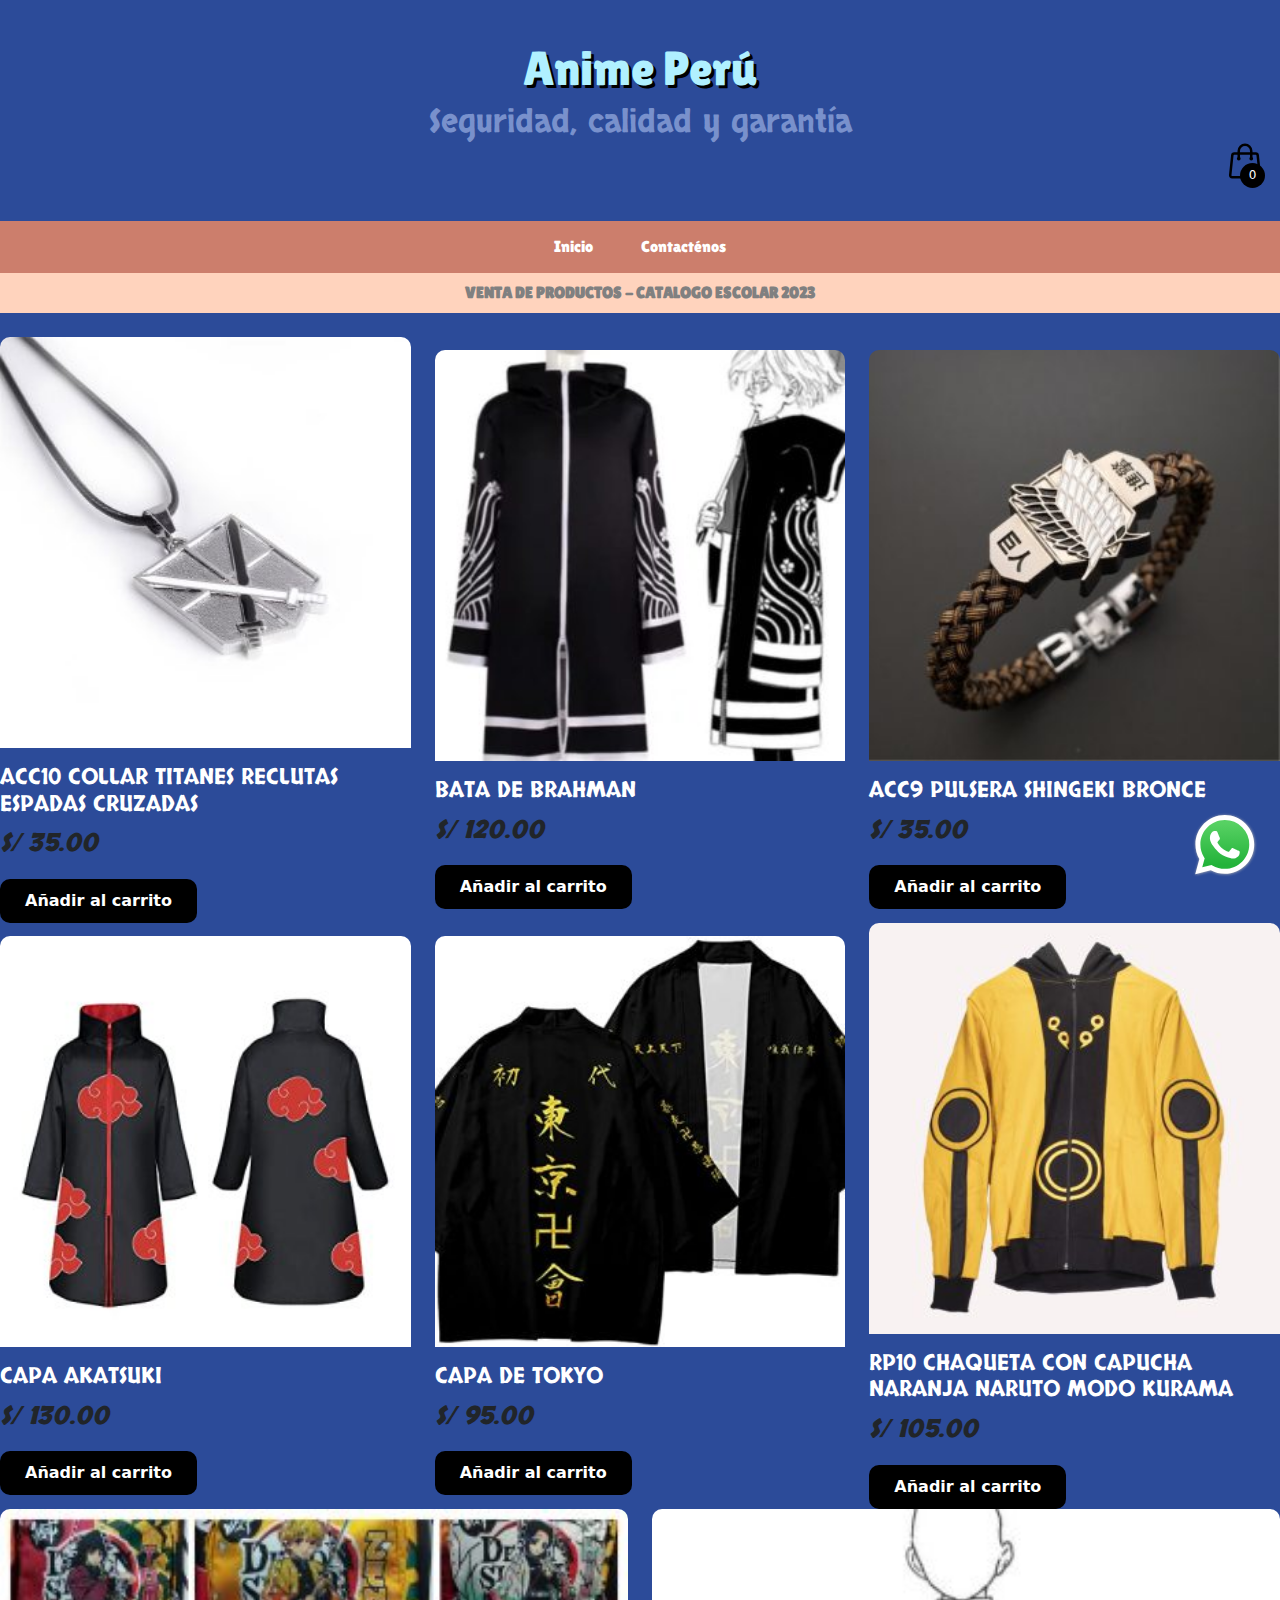
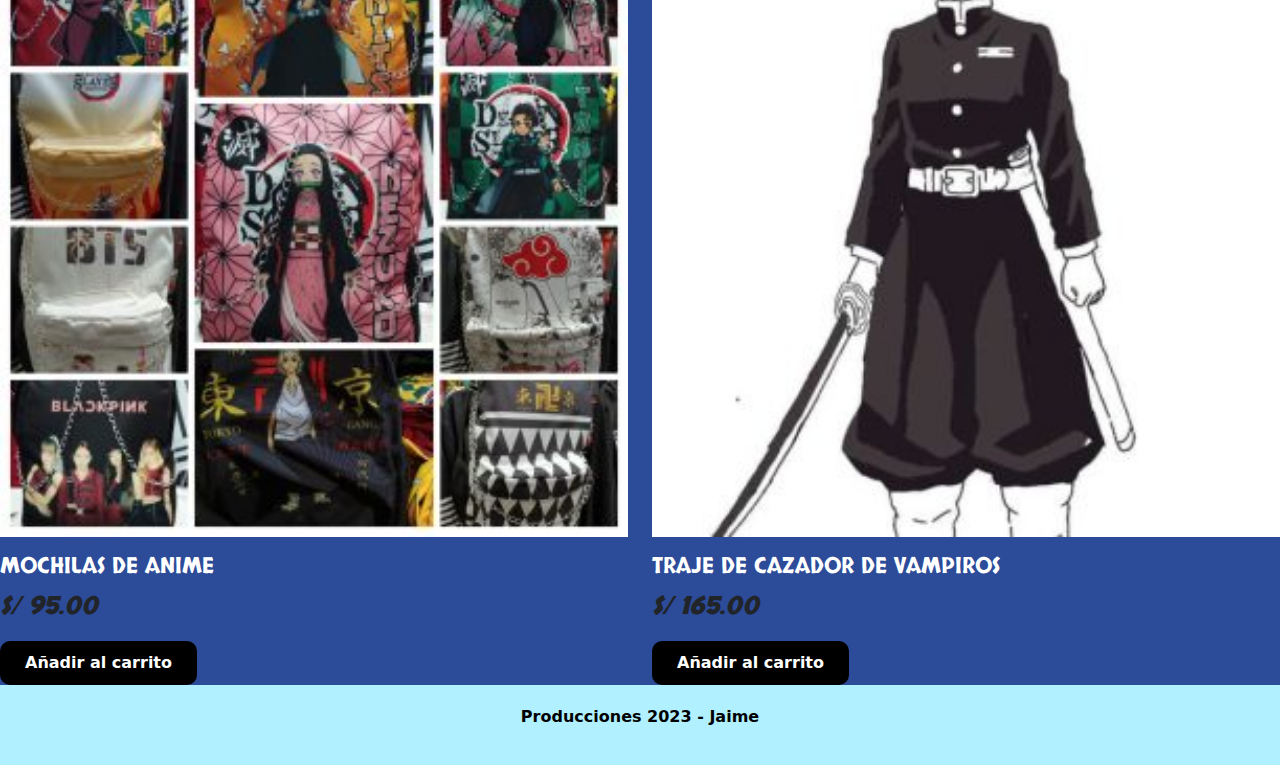
<file: TRABAJO_FINAL/index.html>
<!DOCTYPE html>
<html lang="en">
<head>
  <meta charset="UTF-8">
  <meta http-equiv="X-UA-Compatible" content="IE=edge">
  <meta name="viewport" content="width=device-width, initial-scale=1.0">
  <title>Principal</title>
  <link rel="stylesheet" href="css/bootstrap.css">
  <link rel="stylesheet" href="estilos/index.css">
</head>
<body>
    <script src="js/custom.js"></script>
    <!-- WhatsApp -->
	<a target="_blank" href="https://wa.me/51921480200?text=Hola, quiero comprar!">
		<img id="chatWhatsApp" src="productos/recursos/WhatsApp.svg" alt="Iniciar convsersación por WhatsApp">
	</a>
	<!-- Encabezado -->
	<header>
		<h1>Anime Perú</h1>
		<h2>Seguridad, calidad y garantía</h2>

        <div class="container-icon">
            <div container-cart-icon></div>
            <svg
                xmlns="http://www.w3.org/2000/svg"
                fill="none"
                viewBox="0 0 24 24"
                stroke-width="1.5"
                stroke="currentColor"
                class="icon-cart"
            >
                <path
                    stroke-linecap="round"
                    stroke-linejoin="round"
                    d="M15.75 10.5V6a3.75 3.75 0 10-7.5 0v4.5m11.356-1.993l1.263 12c.07.665-.45 1.243-1.119 1.243H4.25a1.125 1.125 0 01-1.12-1.243l1.264-12A1.125 1.125 0 015.513 7.5h12.974c.576 0 1.059.435 1.119 1.007zM8.625 10.5a.375.375 0 11-.75 0 .375.375 0 01.75 0zm7.5 0a.375.375 0 11-.75 0 .375.375 0 01.75 0z"
                />
            </svg>
            <div class="count-products">
                <span id="contador-productos">0</span>
            </div>
        </div>

            <div class="container-cart-products hidden-cart">
                <div class="row-product">
                    <div class="cart-product">
                        <div class="info-cart-product">
                            <span class="cantidad-producto-carrito">1</span>
                            <p class="titulo-producto-carrito">Zapatos Nike</p>
                            <span class="precio-producto-carrito">$80</span>
                        </div>
                        <svg
                            xmlns="http://www.w3.org/2000/svg"
                            fill="none"
                            viewBox="0 0 24 24"
                            stroke-width="1.5"
                            stroke="currentColor"
                            class="icon-close"
                        >
                            <path
                                stroke-linecap="round"
                                stroke-linejoin="round"
                                d="M6 18L18 6M6 6l12 12"
                            />
                        </svg>
                    </div>
                    <div class="cart-total">
                        <h3>Total:</h3>
                        <span class="total-pagar">S/ 0</span>
                    </div>
                </div>
            </div>
        </div>
	</header>
    <!-- Barra de navegación -->
    <nav> <!-- Navegación -->
        <ul id="navegar"> <!-- Elemento no ordenado -->
            <li><a href="#">Inicio</a></li> <!-- Item de lista -->
            <li><a href="contact.html">Contacténos</a></li> <!-- Item de lista -->
        </ul>
    </nav>
    <!-- Notificación -->
    <div id="barDeNoti">Venta de productos - Catalogo escolar 2023</div>
     <!-- Sección -->
     <br>
     <section class="contenedor-item row align-items-center">
        <!-- Articulo 1 -->
        <article class="producto col">
            <!-- Imagen del producto -->
            <figure>
                <img class="imagen" src="productos/producto1.jpg" alt="ACC10 COLLAR TITANES RECLUTAS ESPADAS CRUZADAS - Plateado">
            </figure>
            <!-- Acerca del producto -->
            <div class="informacion">
                <h2>ACC10 COLLAR TITANES RECLUTAS ESPADAS CRUZADAS</h2>
				<p class="precio"><em><strong>S/ 35.00</strong></em></p>
				<!-- boton para añadir al carrito -->
				<button>Añadir al carrito</button>
            </div>
        </article>
        <!-- Articulo 2 -->
        <article class="producto col">
            <!-- Imagen del producto -->
            <figure>
                <img class="imagen" src="productos/producto2.jpg" alt="BATA DE BRAHMAN - negro y brazos color cebra">
            </figure>
            <!-- Acerca del producto -->
            <div class="informacion">
                <h2>BATA DE BRAHMAN</h2>
				<p class="precio"><em><strong>S/ 120.00</strong></em></p>
				<!-- boton para añadir al carrito -->
				<button>Añadir al carrito</button>
            </div>
        </article>
        <!-- Articulo 3 -->
        <article class="producto col">
            <!-- Imagen del producto -->
            <figure>
                <img class="imagen" src="productos/producto3.jpg" alt="ACC9 - Pulsera shinkegi bronce">
            </figure>
            <!-- Acerca del producto -->
            <div class="informacion">
                <h2>ACC9 PULSERA SHINGEKI BRONCE</h2>
				<p class="precio"><em><strong>S/ 35.00</strong></em></p>
				<!-- boton para añadir al carrito -->
				<button>Añadir al carrito</button>
            </div>
        </article>
        <div class="w-100"></div>
        <!-- Articulo 4 -->
        <article class="producto col">
            <!-- Imagen del producto -->
            <figure>
                <img class="imagen" src="productos/producto4.jpg" alt="Capa Akatsuki - color negro nubes rojas">
            </figure>
            <!-- Acerca del producto -->
            <div class="informacion">
                <h2>CAPA AKATSUKI</h2>
				<p class="precio"><em><strong>S/ 130.00</strong></em></p>
				<!-- boton para añadir al carrito -->
				<button>Añadir al carrito</button>
            </div>
        </article>
        <!-- Articulo 5 -->
        <article class="producto col">
            <!-- Imagen del producto -->
            <figure>
                <img class="imagen" src="productos/producto5.jpg" alt="Capa de Tokio - color negro con kanjis amarillos">
            </figure>
            <!-- Acerca del producto -->
            <div class="informacion">
                <h2>CAPA DE TOKYO</h2>
				<p class="precio"><em><strong>S/ 95.00</strong></em></p>
				<!-- boton para añadir al carrito -->
				<button>Añadir al carrito</button>
            </div>
        </article>
        <!-- Articulo 6 -->
        <article class="producto col">
            <!-- Imagen del producto -->
            <figure>
                <img class="imagen" src="productos/producto6.jpeg" alt="RP10 Chaqueta con capucha naranja Naruto modo Kurama - amarillo y negro">
            </figure>
            <!-- Acerca del producto -->
            <div class="informacion">
                <h2>RP10 CHAQUETA CON CAPUCHA NARANJA NARUTO MODO KURAMA</h2>
				<p class="precio"><em><strong>S/ 105.00</strong></em></p>
				<!-- boton para añadir al carrito -->
				<button>Añadir al carrito</button>
            </div>
        </article>
        <div class="w-100"></div>
        <!-- Articulo 7 -->
        <article class="producto col">
            <!-- Imagen del producto -->
            <figure>
                <img class="imagen" src="productos/producto7.jpeg" alt="Mochilas de anime">
            </figure>
            <!-- Acerca del producto -->
            <div class="informacion">
                <h2>MOCHILAS DE ANIME</h2>
				<p class="precio"><em><strong>S/ 95.00</strong></em></p>
				<!-- boton para añadir al carrito -->
				<button>Añadir al carrito</button>
            </div>
        </article>
        <!-- Articulo 8 -->
        <article class="producto col">
            <!-- Imagen del producto -->
            <figure>
                <img class="imagen" src="productos/producto8.jpeg" alt="Traje de cazador de demonios - negro">
            </figure>
            <!-- Acerca del producto -->
            <div class="informacion">
                <h2>TRAJE DE CAZADOR DE VAMPIROS</h2>
				<p class="precio"><em><strong>S/ 165.00</strong></em></p>
				<!-- boton para añadir al carrito -->
				<button>Añadir al carrito</button>
            </div>
        </article>
    </section>
    <footer>
        <p><strong>Producciones 2023 - Jaime</strong></p>
    </footer>
</body>
</html>
</file>
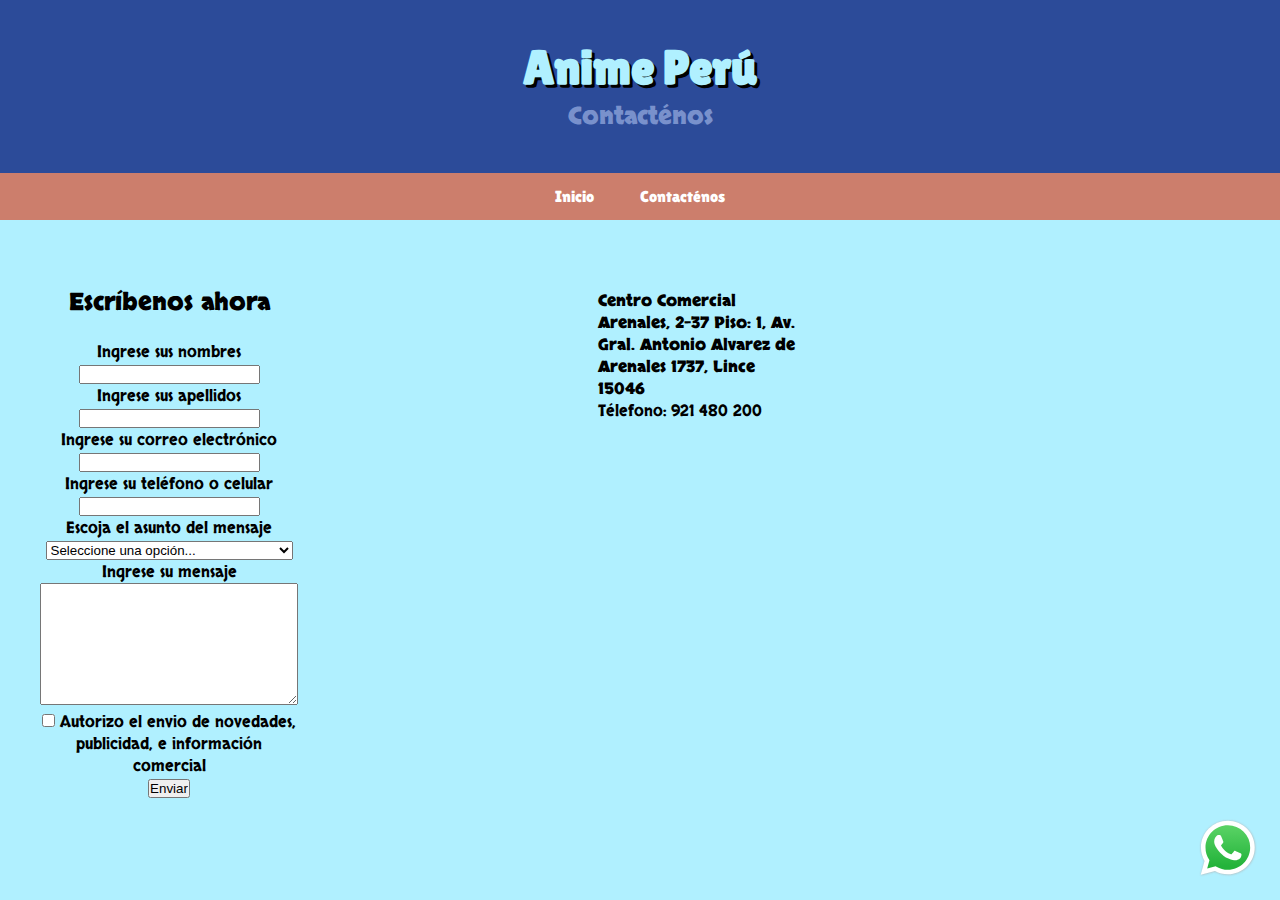
<file: TRABAJO_FINAL/contact.html>
<!DOCTYPE html>
<html lang="es">

<head>
    <meta charset="UTF-8">
    <meta http-equiv="X-UA-Compatible" content="IE=edge">
    <meta name="viewport" content="width=device-width, initial-scale=1.0">
    <title>Anime Perú - Contacto</title>
    <link rel="stylesheet" href="estilos/contact.css">
</head>

<body>
    <!-- WhatsApp -->
	<a target="_blank" href="https://wa.me/51921480200?text=Hola, quiero comprar!">
		<img id="chatWhatsApp" src="productos/recursos/WhatsApp.svg" alt="Iniciar convsersación por WhatsApp">
	</a>
	<!-- Encabezado -->
	<header>
		<h1>Anime Perú</h1>
		<h2>Contacténos</h2>
	</header>
     <!-- Barra de navegación -->
     <nav> <!-- Navigation -->
        <ul id="navegar">
            <li><a href="index.html">Inicio</a></li>
            <li><a href="#">Contacténos</a></li>
        </ul>
    </nav>
    <!-- Cuerpo principal -->
    <main>
        <!-- Formulario de contacto -->
        <section id="formContacto">
            <!-- Formulario -->
            <form action="contactoRegistro.html" method="post">
                <br><br><br>
                <h2>Escríbenos ahora</h3>
                    <br>
                <!-- Input / Entrada de valor -->
                <p>
                    <label for="txtNombre">Ingrese sus nombres</label>
                    <input type="text" name="txtNombre" id="txtNombre" maxlength=50 required>
                </p>
                <p>
                    <label for="txtApellido">Ingrese sus apellidos</label>
                    <input type="text" name="txtApellido" id="txtApellido" autocomplete="off" maxlength=54 required>
                </p>
                <p>
                    <label for="txtEmail">Ingrese su correo electrónico</label>
                    <input type="email" name="txtEmail" id="txtEmail" autocomplete="off" maxlength=128 required>
                </p>
                <p>
                    <label for="numPhone">Ingrese su teléfono o celular</label>
                    <input type="tel" name="numPhone" id="numPhone" maxlength="13" minlength="7">
                </p>
                <!-- Select / Selección de valor -->
                <p>
                    <label for="txtAsunto">Escoja el asunto del mensaje</label>
                    <select name="txtAsunto" id="txtAsunto" required>
                        <option value="">Seleccione una opción...</option>
                        <option value="consultaAviso">Avisarme de nuevos productos</option>
                        <option value="consultaDevolucion">Consulta para devolución de producto</option>
                        <option value="consultaGarantia">Consultar garantia</option>
                    </select>
                </p>
                <!-- TextArea / Cuerpo de texto -->

                <p>
                    <label for="bodyDetalle">Ingrese su mensaje</label>
                    <textarea name="bodyDetalle" id="bodyDetalle" cols="30" rows="8" required></textarea>
                </p>
                <!-- Input Checkbox -->
                <p>
                    <input type="checkbox" name="bolAutorizo" id="bolAutorizo" required>
                    <label for="bolAutorizo">Autorizo el envio de novedades, publicidad, e información comercial</label>
                </p>
                <!-- Input Submit / Botón de enviar -->
                <p>
                    <input type="submit" value="Enviar">
                </p>
            </form>

        </section>

        <!-- Datos de contacto -->
        <section id="ubicanos">
            <p><strong>Centro Comercial Arenales, 2-37</strong>
                <strong>Piso: 1, Av. Gral. Antonio Alvarez de Arenales 1737, Lince 15046</strong>
            </p>
            <p>Télefono: 921 480 200</p>
            <iframe src="https://www.google.com/maps/embed?pb=!1m18!1m12!1m3!1d15980303.103414144!2d-93.91059969999999!3d-12.081920099999994!2m3!1f0!2f0!3f0!3m2!1i1024!2i768!4f13.1!3m3!1m2!1s0x9105c8f4f1fb7fcd%3A0x6d36569b260055aa!2sAnime%20Import%20Per%C3%BA!5e0!3m2!1ses!2spe!4v1680423852761!5m2!1ses!2spe" width="600" height="450" style="border:0;" allowfullscreen="" loading="lazy" referrerpolicy="no-referrer-when-downgrade">
            </iframe>
        </section>
    </main>
</body>
</html>
</file>
<file: TRABAJO_FINAL/estilos/index.css>
/* Importación de fuentes (google fonts) */
@import url('https://fonts.googleapis.com/css2?family=Ubuntu:ital,wght@0,400;0,700;1,400;1,700&display=swap');
@import url('https://fonts.googleapis.com/css2?family=Lilita+One&display=swap');
@import url('https://fonts.googleapis.com/css2?family=Skranji:wght@400;700&display=swap');
/* Selector universal, selecciona todos los elementos en un documento */
*{
    margin: 0;
    padding: 0;
}
/* Encabezado */
header {
    padding: 40px 15px;
    background-size: cover;
}
/* h1 del encabezado */
header > h1 {
    font-family: "Lilita One", sans-serif;
    font-size: 3em;
    margin: 0px;
    text-align: center;
    color: #B0F0FF;
    text-shadow: black 3px 3px;
}
/* h2 del encabezado*/
header > h2 {
    text-align: center;
    margin: 5px 0px 0px;
    color:#7991CC;
    font-family: 'Skranji', cursive;
}
/* General */
body{
    background-color: #2C4B99;
}
/* Barra de notificación */
#barDeNoti{
    color: gray;
    font-size: 16px;
    font-weight: 700;
    background: #FFD3BD;
    text-align: center;
    padding: 8px;
    text-transform: uppercase;
    font-family: "Lilita One", sans-serif;
}
/* Barra de navegación */
#navegar{
    text-align: center;
    padding: 14px 10px 14px 0px;
    margin: 0;
    background-color: #CC7E6C;
}
#navegar > li{
    display: inline;
    position: relative;
    padding: 10px 16px;
    margin-left: 10px;
    border-radius: 20px;
    font-family: sans-serif;
    color: #fff;
}
#navegar >li:hover{
    background-color: #FFD3BD;
} 
#navegar >li > a {
    font-family: "Lilita One", sans-serif;
    color: #fff;
    text-decoration: none;
}
/* Se activa cuando el usuario se desplaza sobre un elemento con el cursor
(puntero del mouse). */
.producto:hover{
    box-shadow: 0px 10px 20px rgba(0, 0, 0, 0.20);
    transition: .7s;
}   
.producto > figure{
    overflow: hidden;
}
.producto:hover > img{
    transform: scale(1.2);
}
/* Imagen del producto */
.imagen{
    width: 100%;
    height: auto;
    object-fit: cover;
    border-radius: 10px 10px 0 0;
    transition: all .5s;
}
/* Datos del producto */
.informacion > h2{
    font-size: 1.4rem;
    color: white;
    font-family: 'Skranji', cursive;
}
/* Boton de agregar al carrito */
.informacion > button{
    padding: 10px 25px;
    font-weight: bold;
    border-radius: 10px;
    border: none;
    background: none;
    background-color: #000;
    color: #fff;
    cursor: pointer;
}
/* Precio del producto */
.precio{
    font-family: 'Skranji', cursive;
    font-size: 25px;
}
/* Chat de WhatsApp */
#chatWhatsApp{
    width: 70px;
    display: block;
    position: fixed;
    bottom: 20px;
    right: 20px;
}
/* Pie de página */
footer{
    background-color: #B0F0FF;
    color: #fff;
    padding: 20px;
    text-align: center;
}
footer > p{
    color:black;
}
</file>
<file: TRABAJO_FINAL/estilos/contact.css>
/* Importación de fuentes (google fonts) */
@import url('https://fonts.googleapis.com/css2?family=Ubuntu:ital,wght@0,400;0,700;1,400;1,700&display=swap');
@import url('https://fonts.googleapis.com/css2?family=Lilita+One&display=swap');
@import url('https://fonts.googleapis.com/css2?family=Skranji:wght@400;700&display=swap');
/* Selector universal, selecciona todos los elementos en un documento */
*{
    margin: 0;
    padding: 0;
}
/* Cuerpo de la pagina */
body{
    background-color: #B0F0FF;
}
/* Encabezado */
header {
    padding: 40px 15px;
    background-color: #2C4B99;  
    background-position: center;
    background-size: cover;
}
/* h1 del encabezado */
header > h1 {
    font-family: "Lilita One", sans-serif;
    font-size: 3em;
    margin: 0px;
    text-align: center;
    color: #B0F0FF;
    text-shadow: black 3px 3px;
}
/* h2 del encabezado*/
header > h2 {
    text-align: center;
    margin: 5px 0px 0px;
    color:#7991CC;
    font-family: 'Skranji', cursive;
}
/* Barra de navegación */
#navegar{
    text-align: center;
    padding: 14px 10px 14px 0px;
    margin: 0;
    background-color: #CC7E6C;
}
#navegar > li{
    display: inline;
    position: relative;
    padding: 10px 16px;
    margin-left: 10px;
    border-radius: 20px;
    font-family: sans-serif;
    color: #fff;
}
#navegar >li:hover{
    background-color: #FFD3BD;
} 
#navegar >li > a {
    font-family: "Lilita One", sans-serif;
    color: #fff;
    text-decoration: none;
}
/* Contenido principal */
main{
    display: grid;
    grid-template-columns: 0fr 1fr;
    background-size: cover;
    height: 55vh;
    margin: 0 auto;
    max-width: 1200px;
    font-family: 'Skranji', cursive;
}
/* Formulario de contacto */
#formContacto{
    text-align: center;
}
/* Ubicación */
#ubicanos{
    width: 200px;
    height: 200px;
    border-radius: 50%;
    position: relative;
    top:70px;
    left:300px;
}
/* Chat de WhatsApp */
   #chatWhatsApp{
    z-index: 999;
    width: 64px;
    display: block;
    position: fixed;
    bottom: 20px;
    right: 20px;
}
</file>
